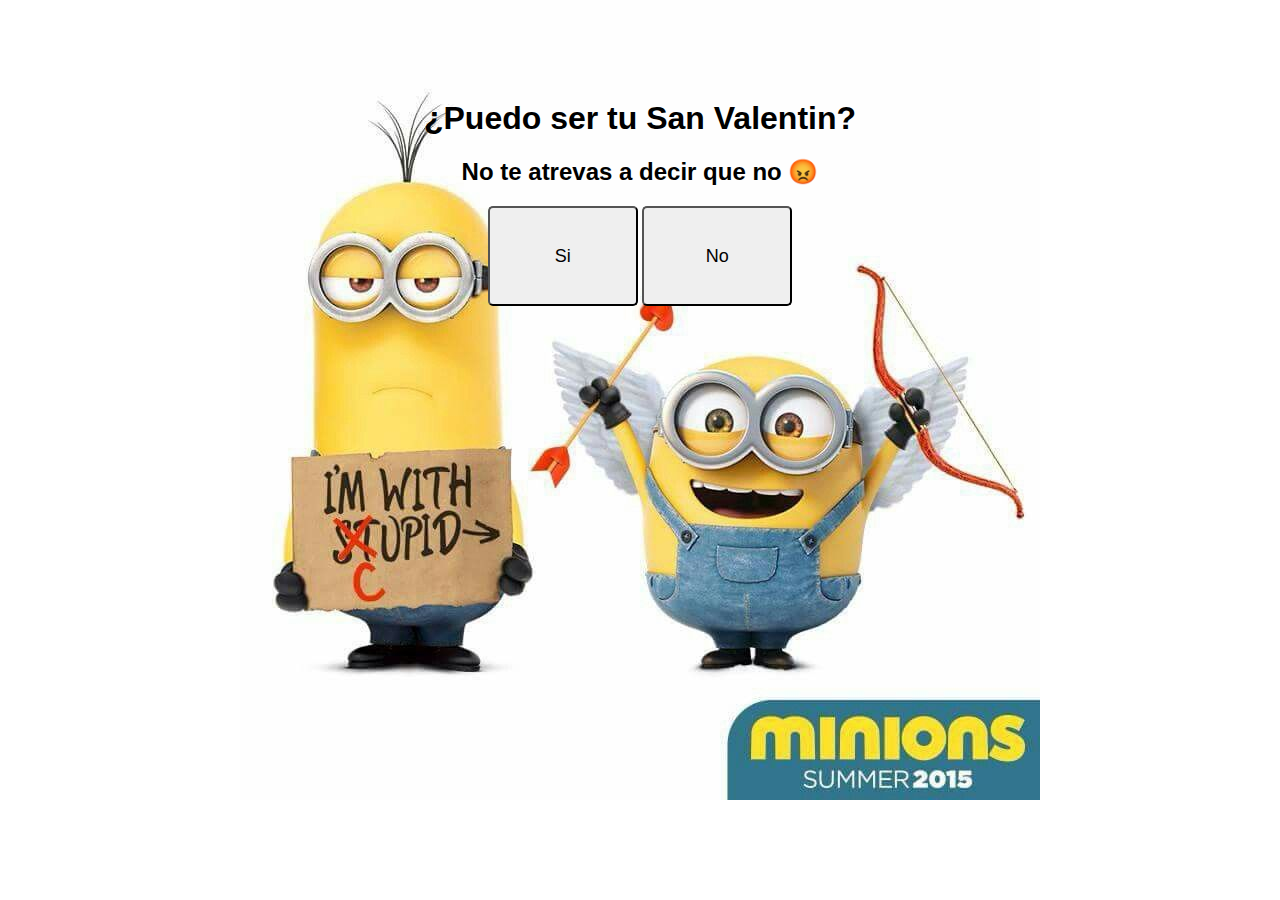
<file: chat.html>
<!DOCTYPE html>
<html lang="es">
<head>
  <meta charset="UTF-8">
  <title>pregunta</title>
  <style>
    /* Estilos básicos */

    body{
      background-image: url(minions.jpeg);
      background-size: auto;
      background-position-x: center;
      background-repeat: no-repeat;
      font-family: 'Franklin Gothic Medium', 'Arial Narrow', Arial, sans-serif;
    }
    #container {
      text-align: center;
      margin-top: 100px;
    }
    button {
      padding: 10px 20px;
      font-size: 18px;
      cursor: pointer;
      border-radius: 5px;
      height: 100px;
      width: 150px;
      transition: .3s linear;
    }

    a{
      text-decoration: none;
      padding: 25px;
      background-color: #fff;
      font-size: 30px;
      border: 2px solid #000;
      border-radius: 5px;
      margin: 20px;
      display: block;
    }

    button:hover{
      background-color: red;
      color: #fff;
      transition: .3s linear;
    }
  </style>
</head>
<body>

<div id="container">
    <h1> ¿Puedo ser tu San Valentin?  </h1>
    <h2> No te atrevas a decir que no &#128545</h2>
  <button id = "siButton">Si</button>
  <button id="noButton">No</button>
</div>

<script>
  const noButton = document.getElementById('noButton');

  // Función para cambiar la posición del botón 'No'
  function cambiarPosicion() {
    const maxX = window.innerWidth - noButton.clientWidth;
    const maxY = window.innerHeight - noButton.clientHeight;
    const newX = Math.floor(Math.random() * maxX);
    const newY = Math.floor(Math.random() * maxY);

    noButton.style.position = 'absolute';
    noButton.style.left = `${newX}px`;
    noButton.style.top = `${newY}px`;
  }

  function dicequeNo(){
    alert('¿Como has conseguido decirme que no? :o');
  }

  function dicequeSi(){
    alert("¡SIUUUUU!");
    window.location.href = "paginaSi.html"
    
  }

  // Evento al pasar el mouse sobre el botón 'No'
  noButton.addEventListener('mouseover', cambiarPosicion);
  siButton.addEventListener('click', dicequeSi);
  noButton.addEventListener('click', dicequeNo);
</script>

</body>
</html>
</file>
